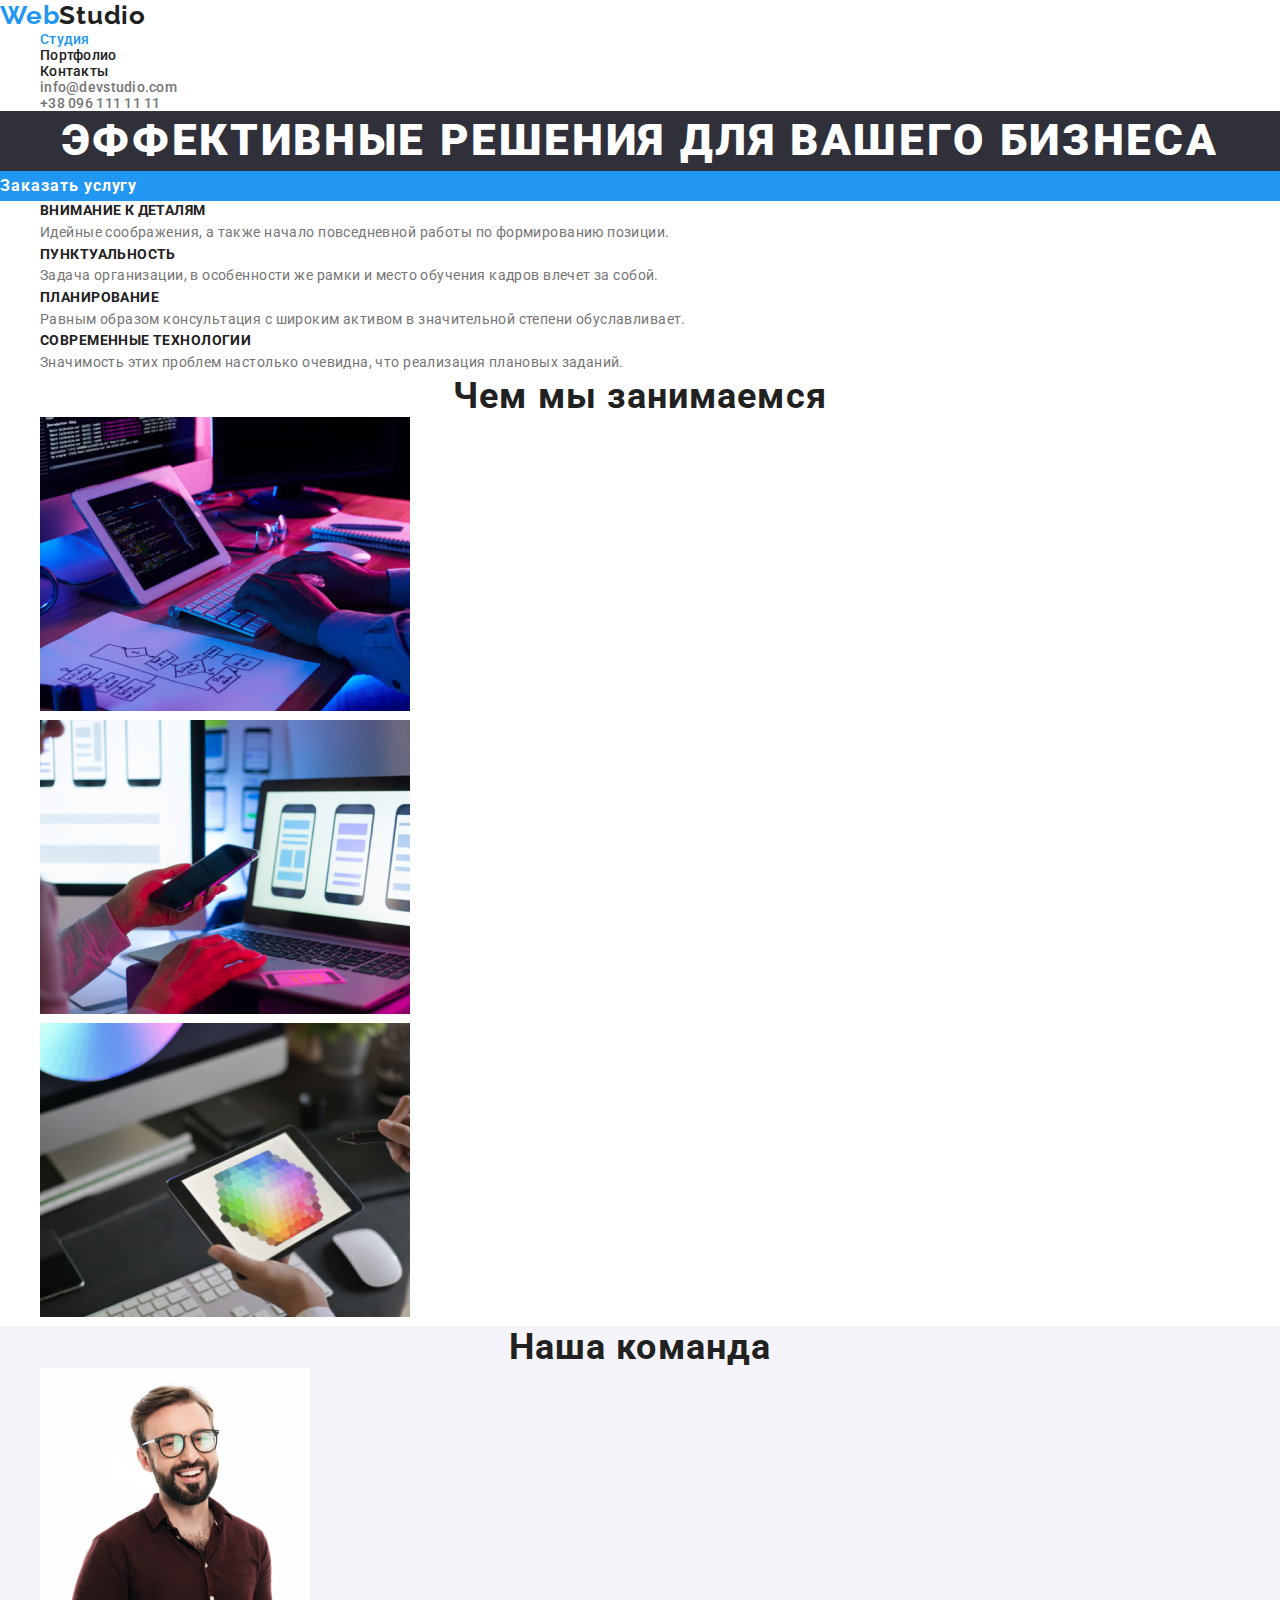
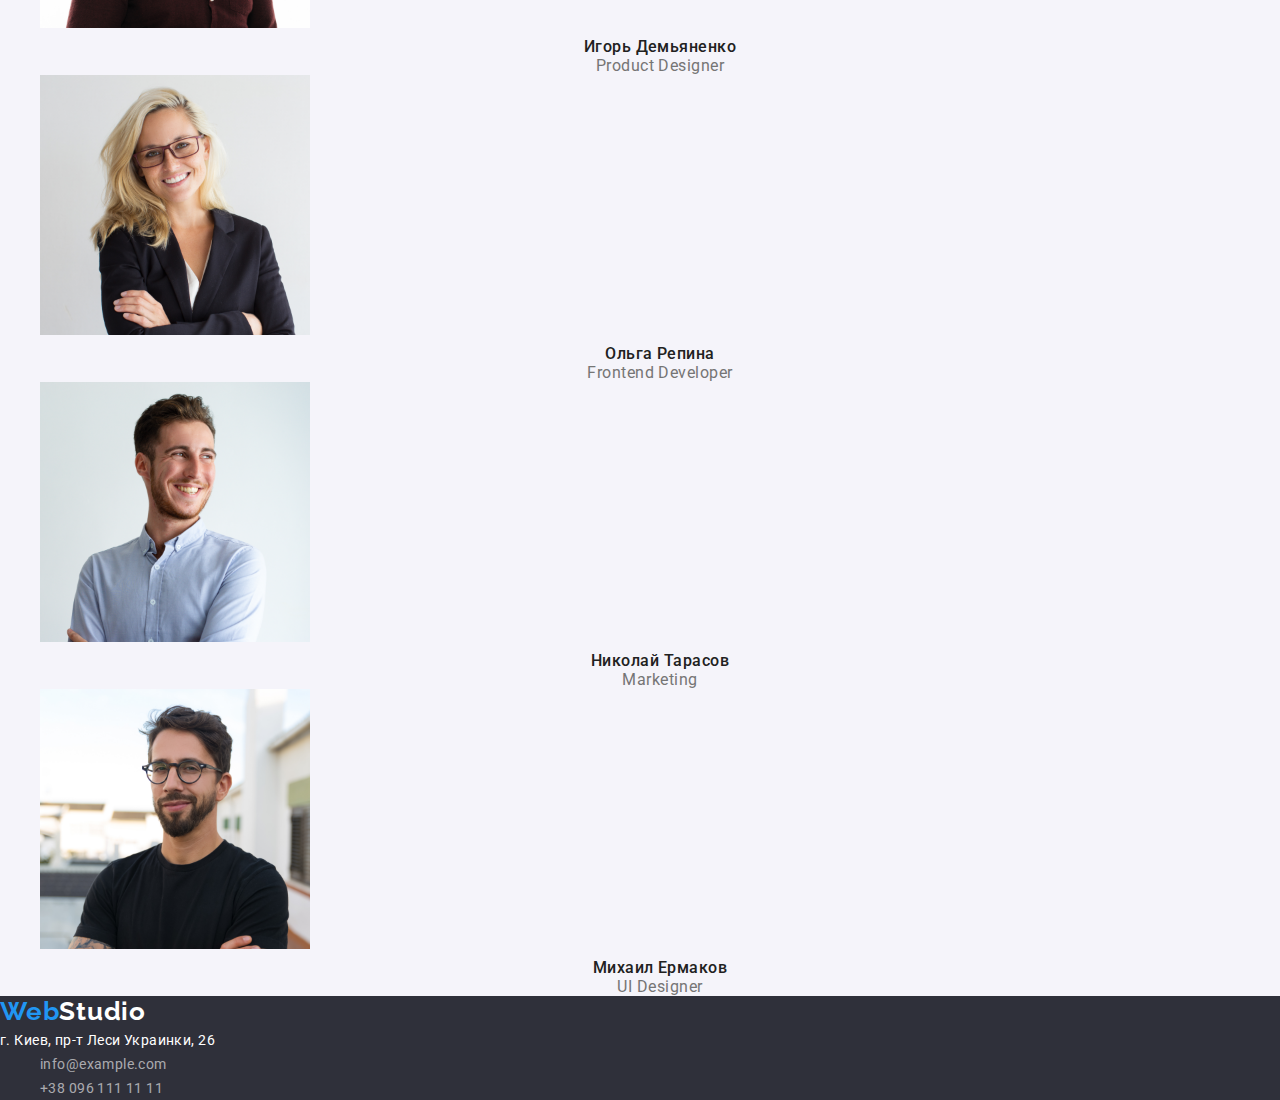
<file: index.html>
<!DOCTYPE html>
<html lang="ru">
<head>
    <meta charset="UTF-8">
    <meta name="viewport" content="width=device-width, initial-scale=1.0">
    <title>home-work-02</title>
    <link rel="preconnect" href="https://fonts.gstatic.com">
<link href="https://fonts.googleapis.com/css2?family=Raleway:wght@700&family=Roboto:wght@400;500;700;900&display=swap" rel="stylesheet">
    <link rel="stylesheet" href="./css/styles.css">
</head>
<body>
    
    <header class="contacts back">        
    <!--Логотип-->  
    <nav>
       <a class="logo" href="#"><span class="first-part">Web</span><span class="second-part">Studio</span></a> 
       <!--Навигация-->       
        <ul>
            <li><a class="current-link" href="./index.html">Студия</a></li>
            <li><a class="link" href="./portfolio.html">Портфолио</a></li>
            <li><a class="link" href="#">Контакты</a></li>              
        </ul>
     </nav>
<ul>
        <li class="top"><a class="link" href="mailto:info@devstudio.com">info@devstudio.com</a></li>
        <li class="top"><a class="link" href="tel:+380961111111">+38 096 111 11 11</a></li>
        </ul>
    
  </header>

   <main>       
             <!--секция-герой-->

       <section class="hero back-strong">
           <h1 class="title">Эффективные решения для вашего бизнеса</h1>
           <a class="button" href="#">Заказать услугу</a>
       </section>    
       <section class="review back">
          <!-- <h2>Информация о нас</h2>-->
          <ul >
              <li><h3 class="title">Внимание к деталям</h3>
                <p class="content">Идейные соображения, а также начало повседневной работы по формированию позиции.</p>
            </li>
              <li>
                  <h3 class="title">Пунктуальность</h3>
                  <p class="content">Задача организации, в особенности же рамки и место обучения кадров влечет за собой.</p>
              </li>
              <li>
                  <h3 class="title">Планирование</h3>
                  <p class="content">Равным образом консультация с широким активом в значительной степени обуславливает.</p>
              </li>
              <li>
                  <h3 class="title">Современные технологии</h3>
                  <p class="content">Значимость этих проблем настолько очевидна, что реализация плановых заданий.</p>
              </li>
          </ul>
        </section>
    
           <section class="back">
           <h2 class="exposition-title">Чем мы занимаемся</h2>
           <ul>
               <li><img src="images/img(1).png" alt="Планшет с html разметкой" width="370" height="294"></li>
               <li><img src="images/img(2).png" alt="Ноутбук с изображением схем макетов на мобильных устройствах" width="370" height="294"></li>
               <li><img src="images/img(3).png" alt="Планшет с изображением палитры цветов" width="370" height="294"></li> 
           </ul>
       </section>

       <section class="acquaintance back-soft">
           <h2 class="exposition-title">Наша команда</h2>
           <ul>
               <li>
                   <img src="images/ИгорьДемьяненко.png" alt="Игорь Демьяненко" width="270" height="260">
                   <div>
                       <h3 class="title">Игорь Демьяненко</h3>
                       <p class="content">Product Designer</p>
                   </div>
               </li>
               <li>
                   <img src="images/ОльгаРепина.png" alt="Ольга Репина" width="270" height="260">
                   <div>
                    <h3 class="title">Ольга Репина</h3>
                    <p class="content">Frontend Developer</p>
                </div>
               </li>
               <li>
                   <img src="images/НиколайТарасов.png" alt="Николай Тарасов" width="270" height="260">
                   <div>
                    <h3 class="title">Николай Тарасов</h3>
                    <p class="content">Marketing</p>
                </div>
               </li>
               <li>
                   <img src="images/МихаилЕрмаков.png" alt="Михаил Ермаков" width="270" height="260">
                   <div>
                    <h3 class="title">Михаил Ермаков</h3>
                    <p class="content">UI Designer</p>
                </div>
               </li>
           </ul>   
       </section>
       
           </main> 
   <footer class="contacts-accent">
       <!--Логотип-->       
    <a class="logo" href="#"><span class="first-part">Web</span><span class="contrast">Studio</span></a>    
    <address class="location">
        <p>г. Киев, пр-т Леси Украинки, 26</p>        
        <ul>
            <li><a class="link" href="mailto:info@example.com">info@example.com</a></li>
           <li><a class="link" href="tel:+380961111111">+38 096 111 11 11</a></li>
        </ul>    
    </address>
</footer>
</body>
</html>
</file>
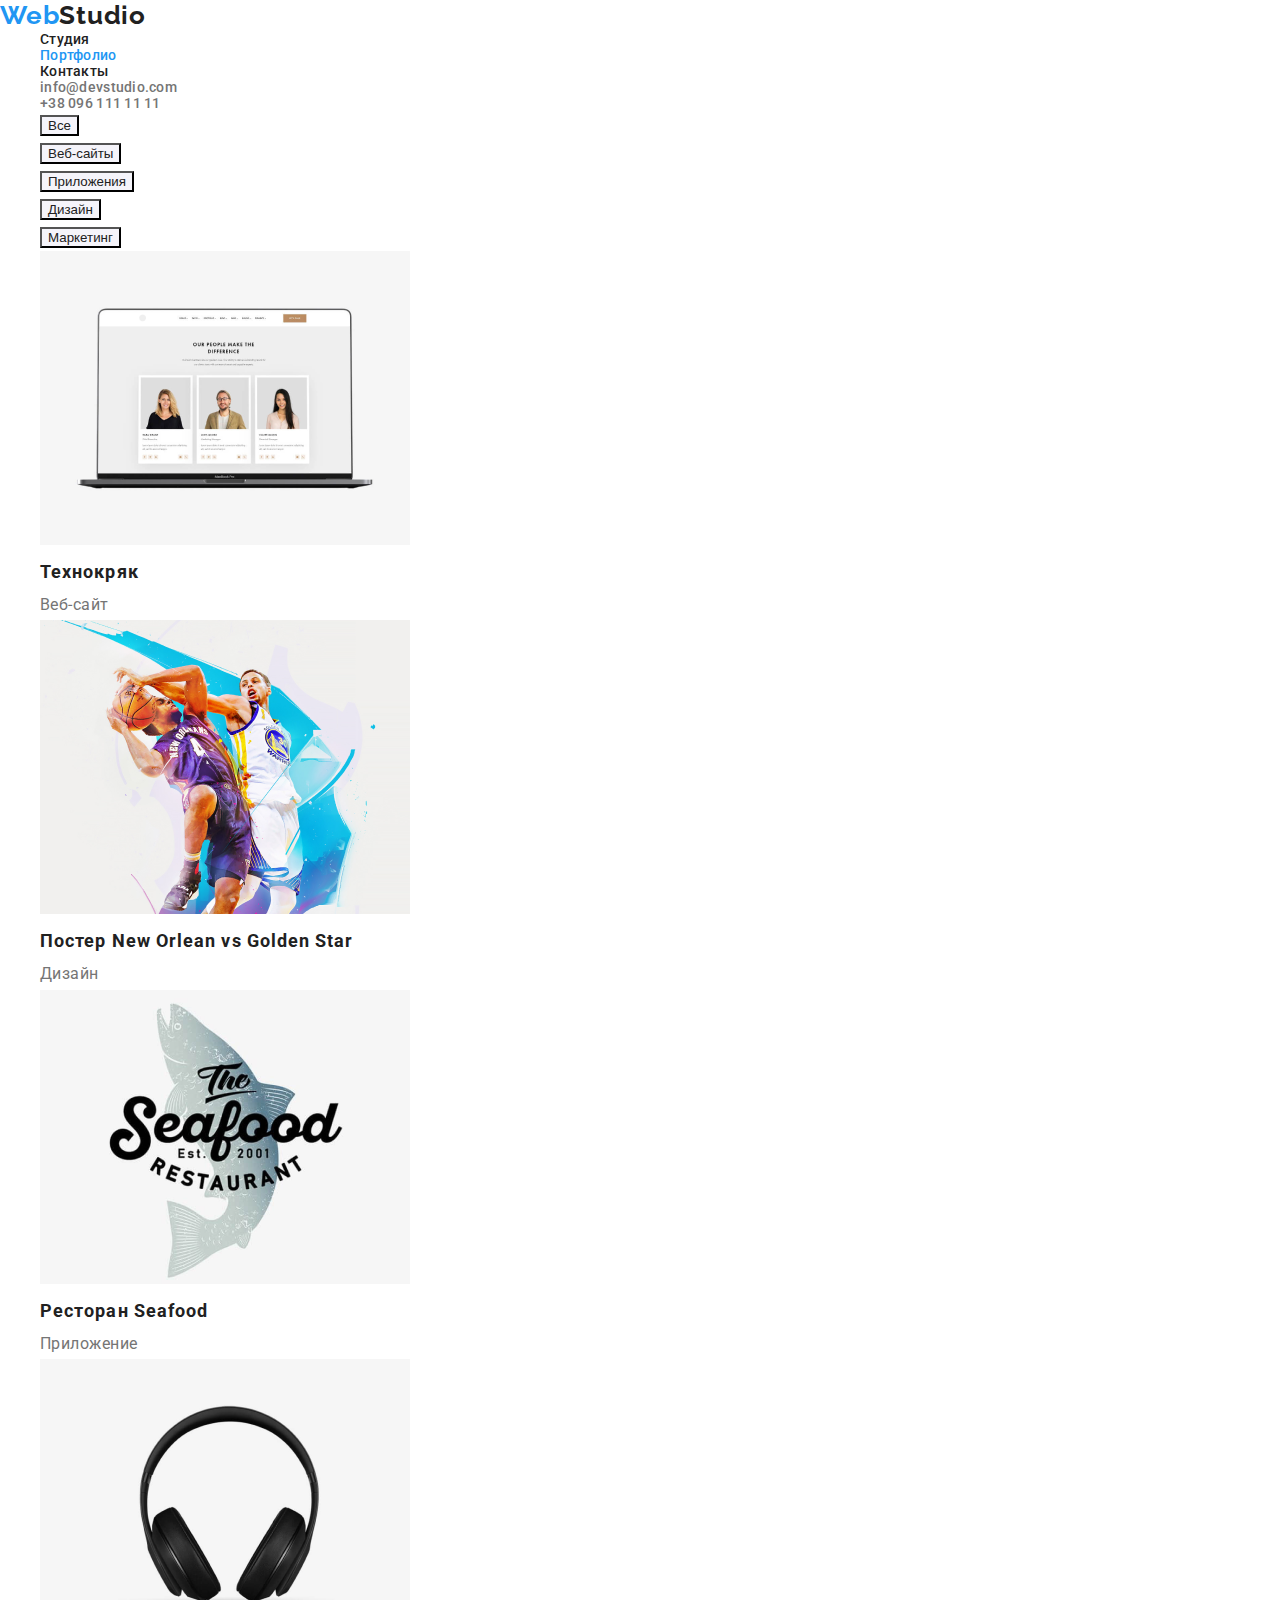
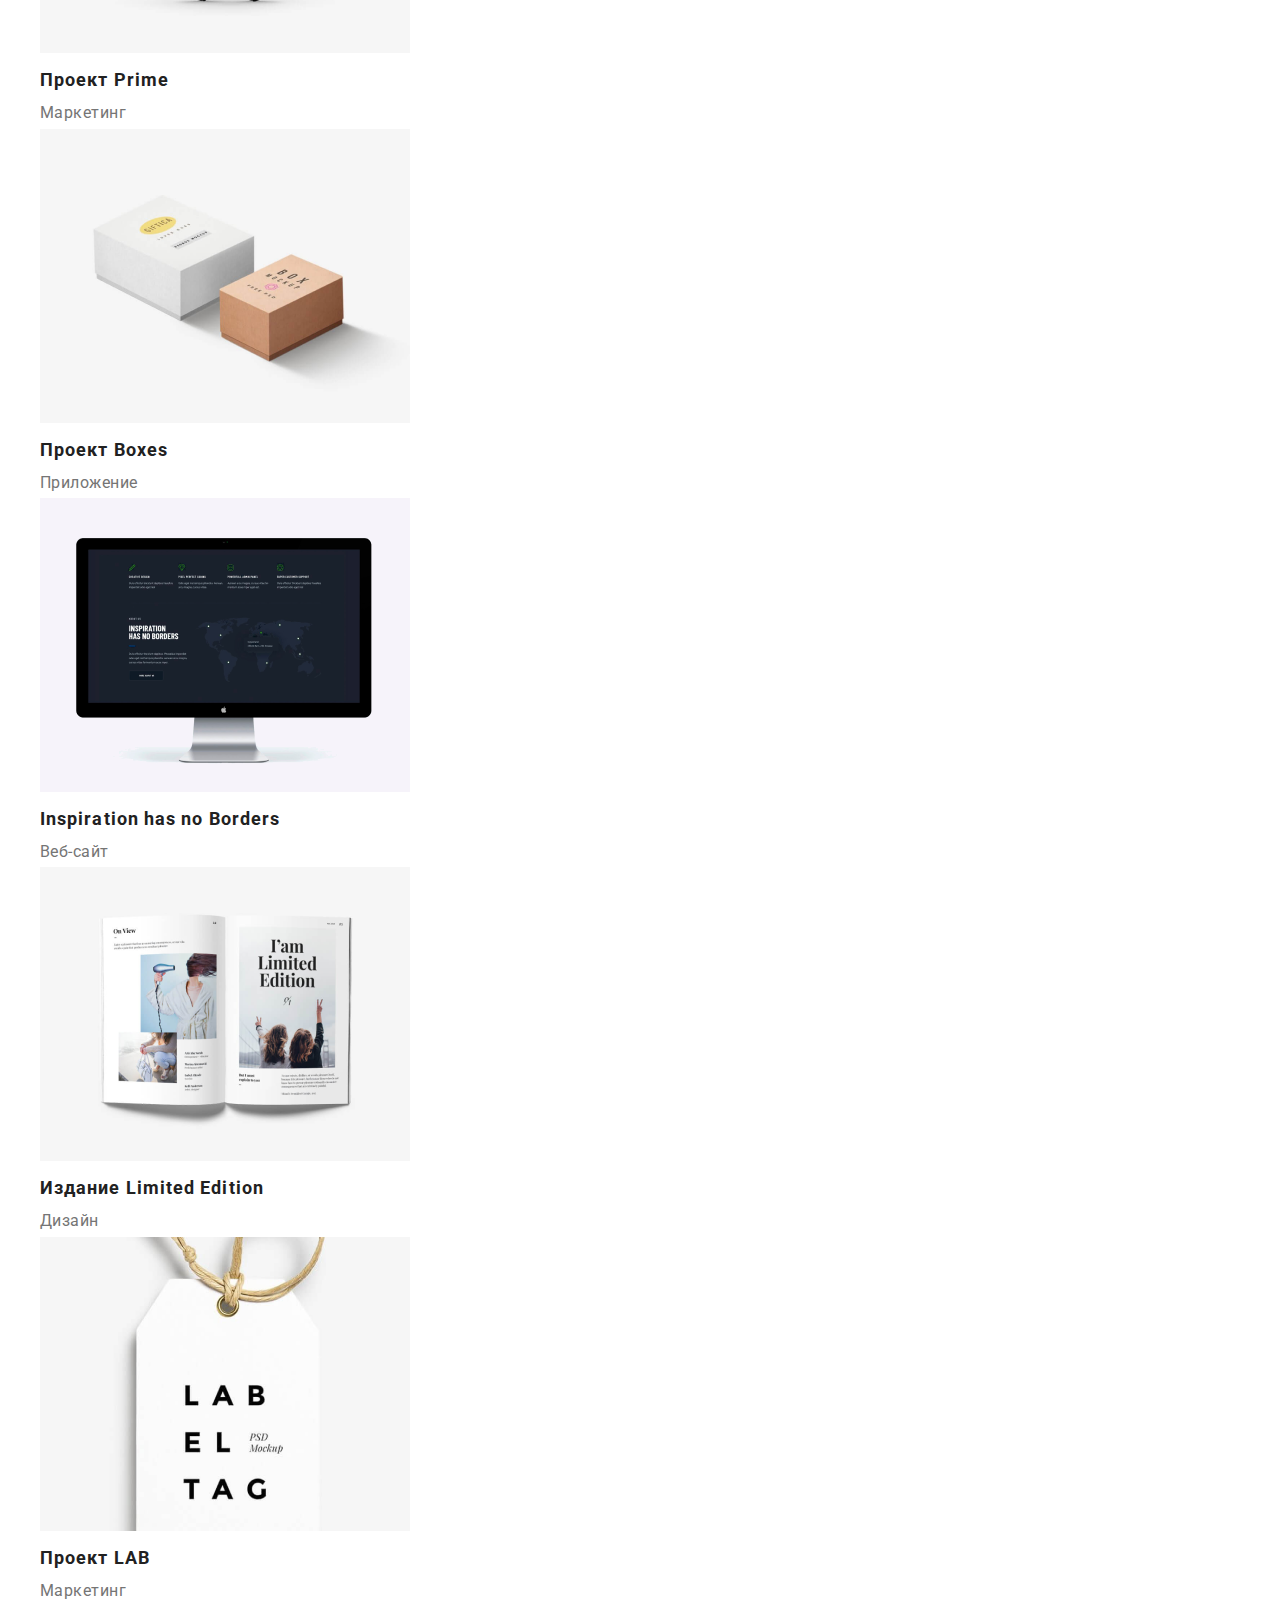
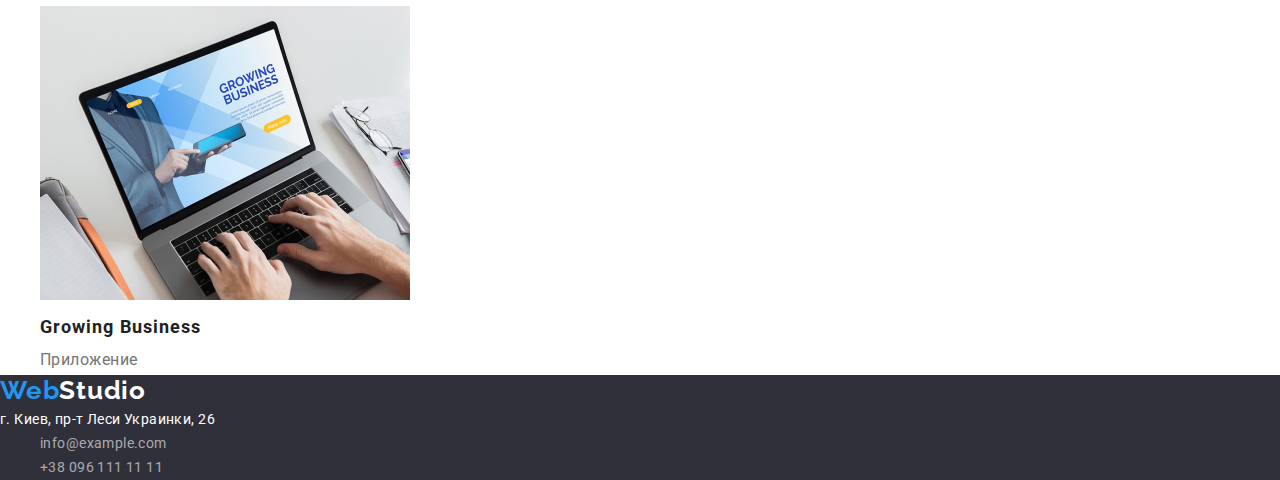
<file: portfolio.html>
<!DOCTYPE html>
<html lang="ru">
<head>
    <meta charset="UTF-8">
    <meta name="viewport" content="width=device-width, initial-scale=1.0">
    <title>home-work-02</title>
    <link rel="preconnect" href="https://fonts.gstatic.com">
<link href="https://fonts.googleapis.com/css2?family=Raleway:wght@700&family=Roboto:wght@400;500;700;900&display=swap" rel="stylesheet">
    <link rel="stylesheet" href="./css/styles.css">
</head>
<body>
  
<header class="contacts back">    
    <!--Логотип-->
    <nav>
<a class="logo" href="#"><span class="first-part">Web</span><span class="second-part">Studio</span></a>        
       
           <ul>
               <li><a class="link" href="./index.html">Студия</a></li>
               <li><a class="current-link" href="./portfolio.html">Портфолио</a></li>
               <li><a class="link" href="#">Контакты</a></li>              
           </ul>
        </nav>
<ul>
           <li class="top"><a class="link" href="mailto:info@devstudio.com">info@devstudio.com</a></li>
           <li class="top"><a class="link" href="tel:+380961111111">+38 096 111 11 11</a></li>
           </ul>
        </header>
        <main class="back">
    <ul> 
        <li><button class="type-button">Все</button></li> 
        <li><button class="type-button">Веб-сайты</button></li>
        <li><button class="type-button">Приложения</button></li>
        <li><button class="type-button">Дизайн</button></li>
        <li><button class="type-button">Маркетинг</button></li>
    </ul>



             <!--<h1>Примеры реализованных проектов</h1>-->
        <ul class="example">
            <li><img src="./images/Технокряк.png" alt="" width="370" height="294">
                <div>
                    <h3 class="title">Технокряк</h3>
                    <p class="content">Веб-сайт</p>
                </div>
            </li>
            <li><img src="./images/ПостерNewOrleanvsGoldenStar.png" alt="Ноутбук с изображением страницы веб-сайта" width="370" height="294">
                <div>
                    <h3 class="title">Постер New Orlean vs Golden Star</h3>
                    <p class="content">Дизайн</p>
                </div>
            </li>
            <li><img src="./images/РесторанSeafood.png" alt="Баскетболисты в процессе игры" width="370" height="294">
                <div>
                    <h3 class="title">Ресторан Seafood</h3>
                    <p class="content">Приложение</p>
                </div>
            </li>
                <li><img src="./images/ПроектPrime.png" alt="Черные наушники" width="370" height="294">
                    <div>
                        <h3 class="title">Проект Prime</h3>
                        <p class="content">Маркетинг</p>
                    </div>
                </li> 
                
                <li><img src="./images/ПроектBoxes.png" alt="Белая и кремовая коробочки" width="370" height="294">
                    <div>
                        <h3 class="title">Проект Boxes</h3>
                        <p class="content">Приложение</p>
                    </div>
                </li> 
                <li><img src="./images/InspirationhasnoBorders.png" alt="Монитор компьютера" width="370" height="294">
                    <div>
                        <h3 class="title">Inspiration has no Borders</h3>
                        <p class="content">Веб-сайт</p>
                    </div>
                </li> 
                <li><img src="./images/ИзданиеLimitedEdition.png" alt="Разворот книги с картинками" width="370" height="294">
                    <div>
                        <h3 class="title">Издание Limited Edition</h3>
                        <p class="content">Дизайн</p>
                    </div>
                </li> 
                <li><img src="./images/ПроектLAB.png" alt="Лейба для одежды" width="370" height="294">
                    <div>
                        <h3 class="title">Проект LAB</h3>
                        <p class="content">Маркетинг</p>
                    </div>
                </li> 
                <li><img src="./images/GrowingBusiness.png" alt="НоутбукБ на экране которого открыто приложение" width="370" height="294">
                    <div>
                        <h3 class="title">Growing Business</h3>
                        <p class="content">Приложение</p>
                </li>                             
        </ul> 
    </div>      
       </main>
     
   <footer class="contacts-accent">
        <!--Логотип-->        
            <a class="logo" href="#"><span class="first-part">Web</span><span class="contrast">Studio</span></a>    
            <address class="location">
                <p>г. Киев, пр-т Леси Украинки, 26</p>        
                <ul>
                    <li><a class="link" href="mailto:info@example.com">info@example.com</a></li>
                   <li><a class="link" href="tel:+380961111111">+38 096 111 11 11</a></li>
                </ul>    
            </address>
</footer>
</body>
</html>
</file>
<file: css/styles.css>
:root {
    --primary-text-color: #757575;
    --title-text-color: #212121;
    --accent-color: #2196F3;
    --title-accent: #FFFFFF;    
    --background-strong-accent: #2F303A;
    --background-sоft-accent: #F5F4FA;
    --background: #FFFFFF;
}
*{
    margin: 0;
}
body{
    
color: var(--primary-text-color); 
    
font-family: 'Roboto','Raleway',sans-serif;
font-weight: 400;
font-size: 14px;
line-height: 2;
letter-spacing: 0.03em;
}
h1, h2, h3{
    color: var(--title-text-color);
}
ul{
list-style: none;
}
.back{
    background-color: var(--background);
}

.back-strong{
    background-color: var(--background-strong-accent);
}
 

.back-soft{
background-color: var(--background-sоft-accent);
}

.contacts{
color: var(--title-text-color);
background-color: var(--title-accent);

font-weight: 500;
font-size: 14px;
line-height: 16px;
letter-spacing: 0.02em;
}
.contacts .link{
    color: var(--title-text-color);
    text-decoration: none;
    }
.contacts-accent .link:hover,
.contacts-accent .link:focus,
.contacts .link:hover,
.contacts .link:focus,
.contacts .top .link:hover,
.contacts .top .link:focus{
    color: var(--accent-color);
}
 .contacts .top .link{ 
    color: var(--primary-text-color);
}

.logo{
    text-decoration: none;
    font-family: 'Raleway', sans-serif;
    font-weight: 700;
    font-size: 26px;
    line-height: 1.19;
    letter-spacing: 0.03em;

}
.logo>.first-part {
color: var(--accent-color);   
}
.logo>.second-part {
color: var(--title-text-color);
}

.logo .contrast{
color: var(--title-accent);
}

.hero{
background-color: var(--background-strong-accent);
}

.hero .title{ 
color: var(--title-accent);
font-weight: 900;
font-size: 44px;
line-height: 1.36;

text-align: center;
letter-spacing: 0.06em;
text-transform: uppercase;
}
.hero .button{
color: var(--title-accent);
background-color: var(--accent-color);
text-decoration: none;
font-weight: 700;
font-size: 16px;
line-height: 1.9;

display: flex;
align-items: center;
text-align: center;
letter-spacing: 0.06em;
}
.type-button{
    color:var(--title-text-color);
    background-color: var(--background-sоft-accent);
    }

.type-button:hover,
.type-button:focus{
    background-color: var(--accent-color);
    color: var(--title-accent);
}
 
.review .title{
font-weight: 700;
font-size: 14px;
line-height: 1.4;
letter-spacing: 0.03em;
text-transform: uppercase;
}
.review .content{
font-weight: 400;
font-size: 14px;
line-height: 1.7;
letter-spacing: 0.03em;

}

.exposition-title{
font-weight: 700;
font-size: 36px;
line-height: 42px;
text-align: center;
letter-spacing: 0.03em;
} 

.acquaintance .title{
font-weight: 500;
font-size: 16px;
line-height: 1.19;
text-align: center;
letter-spacing: 0.03em;
}

.acquaintance .content{
font-weight: 400;
font-size: 16px;
line-height: 1.19;
text-align: center;
letter-spacing: 0.03em;
}

.example .title{
    font-weight: 700;
    font-size: 18px;
    line-height: 2;    
    letter-spacing: 0.06em;
}

.example .content{
font-weight: 400;
font-size: 16px;
line-height: 1.9;
letter-spacing: 0.03em;
}

.contacts-accent{
background-color: var(--background-strong-accent);
}

.location{
color: var(--title-accent);
font-weight: 400;
font-size: 14px;
line-height: 1.7;
letter-spacing: 0.03em;
} 

.contacts-accent .link{
font-weight: 400;
font-size: 14px;
line-height: 1.7;    
letter-spacing: 0.03em;    
color: rgba(255, 255, 255, 0.6);
text-decoration: none;    
}
.current-link{
color: var(--accent-color);
text-decoration: none;
}
address{
    font-style: normal;
}
</file>
